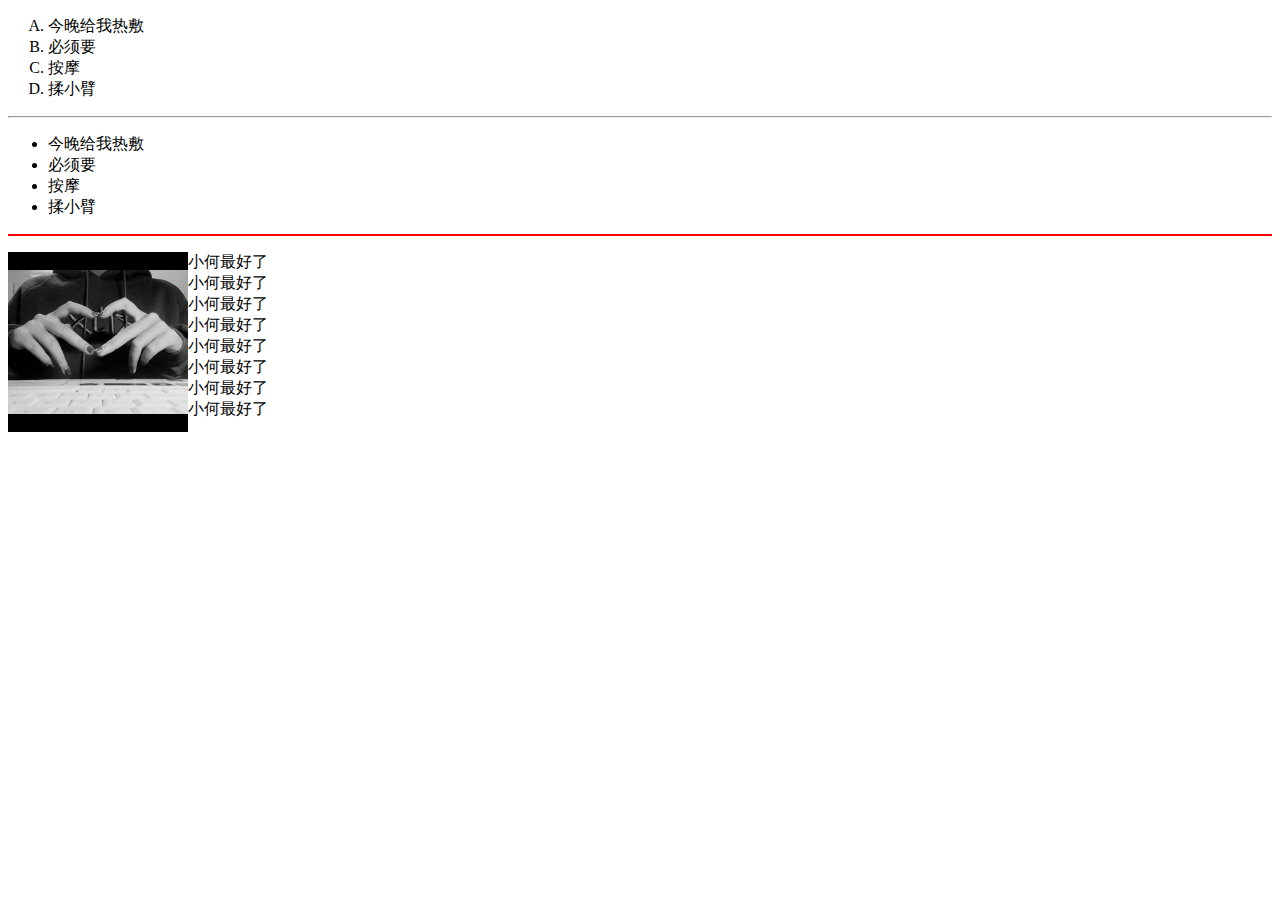
<file: 20190316列表/index.html>
<!DOCTYPE HTML>
<html>
<head>
<meta http-equiv="Content-Type" content="text/html; charset=utf-8">
<title>列表</title>
</head>

<body>
<ol type="A">
<li>今晚给我热敷</li>
<li>必须要</li>
<li>按摩</li>
<li>揉小臂</li>
</ol>
<hr>
<ul><li>今晚给我热敷</li>
<li>必须要</li>
<li>按摩</li>
<li>揉小臂</li></ul>
<hr color="#FF0000">
<dl>
<dt><img src="img/psb.jpg" width="180" height="180" align="left"></dt>
<dd>小何最好了</dd>
<dd>小何最好了</dd>
<dd>小何最好了</dd>
<dd>小何最好了</dd>
<dd>小何最好了</dd>
<dd>小何最好了</dd>
<dd>小何最好了</dd>
<dd>小何最好了</dd>

</dl>
<p>&nbsp; </p>
</body>
</html>
</file>
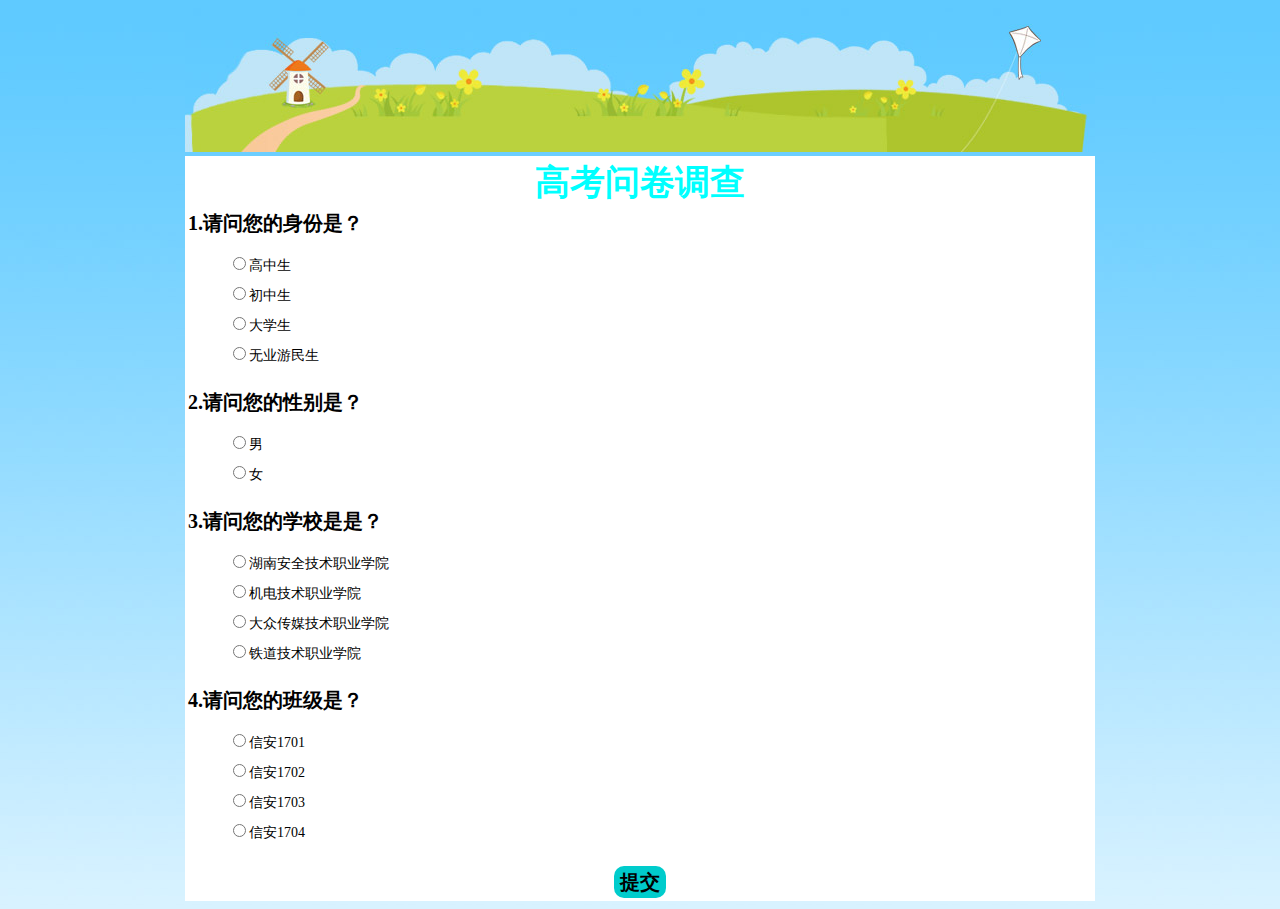
<file: 20190419wbcss/index.html>
<!DOCTYPE HTML>
<html>
<head>
	<meta http-equiv="Content-Type" content="text/html; charset=utf-8">
	<title>高考问卷调查</title>
</head>
<link rel="stylesheet" type="text/css" href="css/text.css">
<!-- <style type="text/css">
	@import "css/text.css"
</style> -->

<body>
	<center><img src="images/TopBg.jpg"></center>
	<table align="center">
		<tr><td id="title">高考问卷调查</td></tr>
		<tr><td><font class="emm">1.请问您的身份是？</font>
			<ul>
				<li><input type="radio" name="role">高中生</li>
				<li><input type="radio" name="role">初中生</li>
				<li><input type="radio" name="role">大学生</li>
				<li><input type="radio" name="role">无业游民生</li>
			</ul>
		</td></tr>
		<tr><td><font class="emm">2.请问您的性别是？</font>
			<ul>
				<li><input type="radio" name="Gender">男</li>
				<li><input type="radio" name="Gender">女</li>
			</ul>
		</td></tr>
		<tr><td><font class="emm">3.请问您的学校是是？</font>
			<ul>
				<li><input type="radio" name="school">湖南安全技术职业学院</li>
				<li><input type="radio" name="school">机电技术职业学院</li>
				<li><input type="radio" name="school">大众传媒技术职业学院</li>
				<li><input type="radio" name="school">铁道技术职业学院</li>
			</ul>
		</td></tr>
		<tr><td><font class="emm">4.请问您的班级是？</font>
			<ul>
				<li><input type="radio" name="banji">信安1701</li>
				<li><input type="radio" name="banji">信安1702</li>
				<li><input type="radio" name="banji">信安1703</li>
				<li><input type="radio" name="banji">信安1704</li>
			</ul>
		</td></tr>
		<tr><td><center><input type="submit" class="tj" value="提交"></center></td></tr>
	</table>
</body>
</html>
</file>
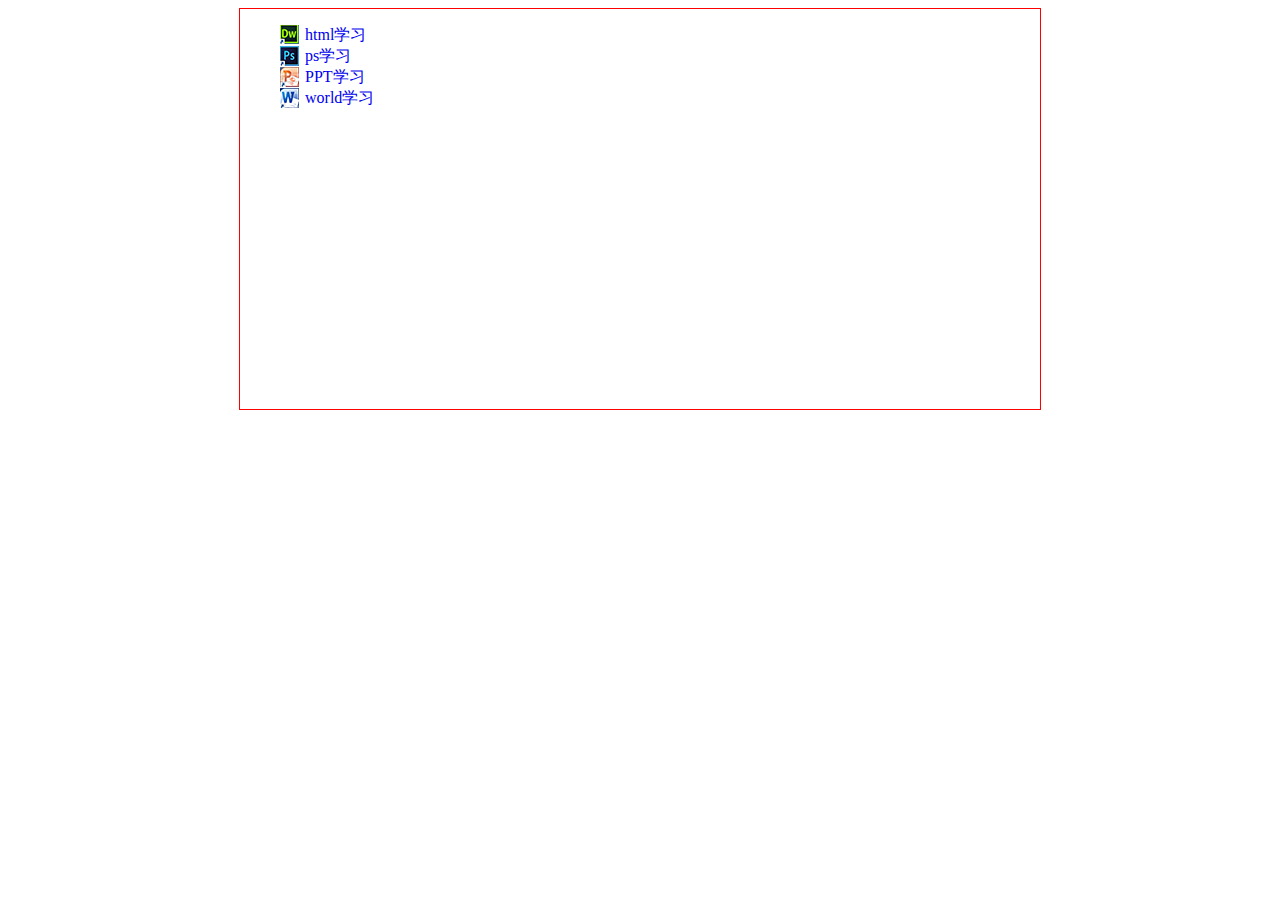
<file: 20190426背景图片/index.html>
<!DOCTYPE HTML>
<html>
<head>
	<meta http-equiv="Content-Type" content="text/html; charset=utf-8">
	<title>libaba</title>
</head>
<link rel="stylesheet" type="text/css" href="css/text.css">
<!-- <style type="text/css">
	@import "css/text.css"
</style> -->
<body>
</body>
<div class="box">
    <ul>
    <li class="c1"><a href="#">html学习</a></li>
    <li class="c2"><a href="#">ps学习</a></li>
    <li class="c3"><a href="#">PPT学习</a></li>
    <li class="c4"><a href="#">world学习</a></li>
    </ul>

</div>
</html>
</file>
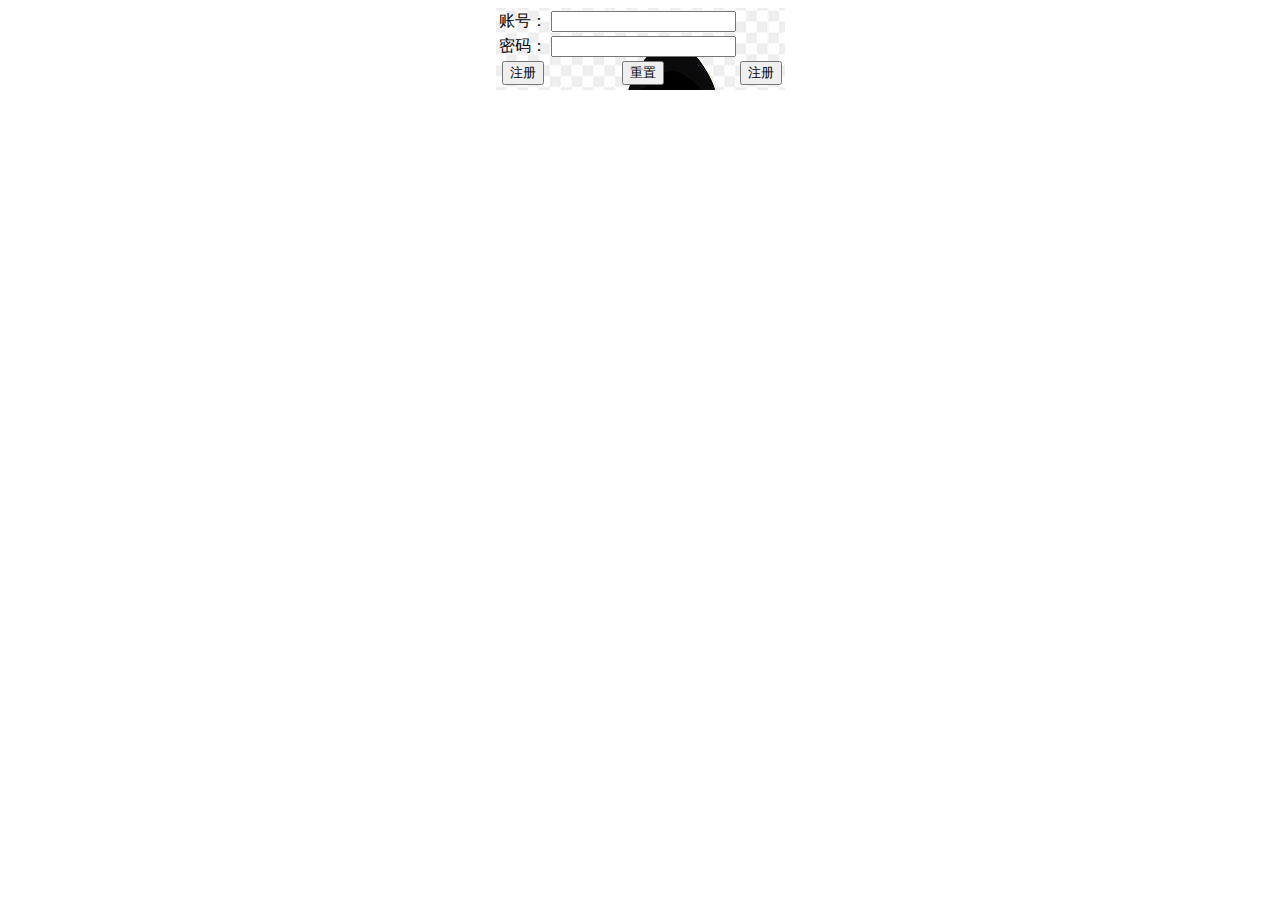
<file: 20190317表单/html-0321表单.htm>
<!-- 完成一个登陆跳转 -->
<!DOCTYPE html>
<html><head>
	<meta http-equiv="Content-Type" content="text/html; charset=UTF-8">
	<title>李爸爸</title>
</head>

<body>
	<form action="注册.html" method="post" target="_blank">
		<table background="html-0321%E8%A1%A8%E5%8D%95_files/timg.jpg" align="center">
			<tbody><tr><td>账号：</td><td><input type="text" name=""></td></tr>
				<tr><td>密码：</td><td><input type="password" name=""></td></tr>
				<tr align="center"><td colspan=""><input type="submit" value="注册"></td><td colspan=""><input type="submit" value="重置"></td><td><input type="submit" value="注册"></td></tr><tr></tr>
			</tbody></table>
		</form>

	</body></html>

	<!-- sublime常用快捷键  http://www.cnblogs.com/tinyphp/p/3799851.html -->
<!-- sublime中自建的有格式化按钮：
	Edit  ->  Line  ->  Reindent -->  

 <!-- 
https://www.cnblogs.com/rudong/p/7889114.html -->
</file>
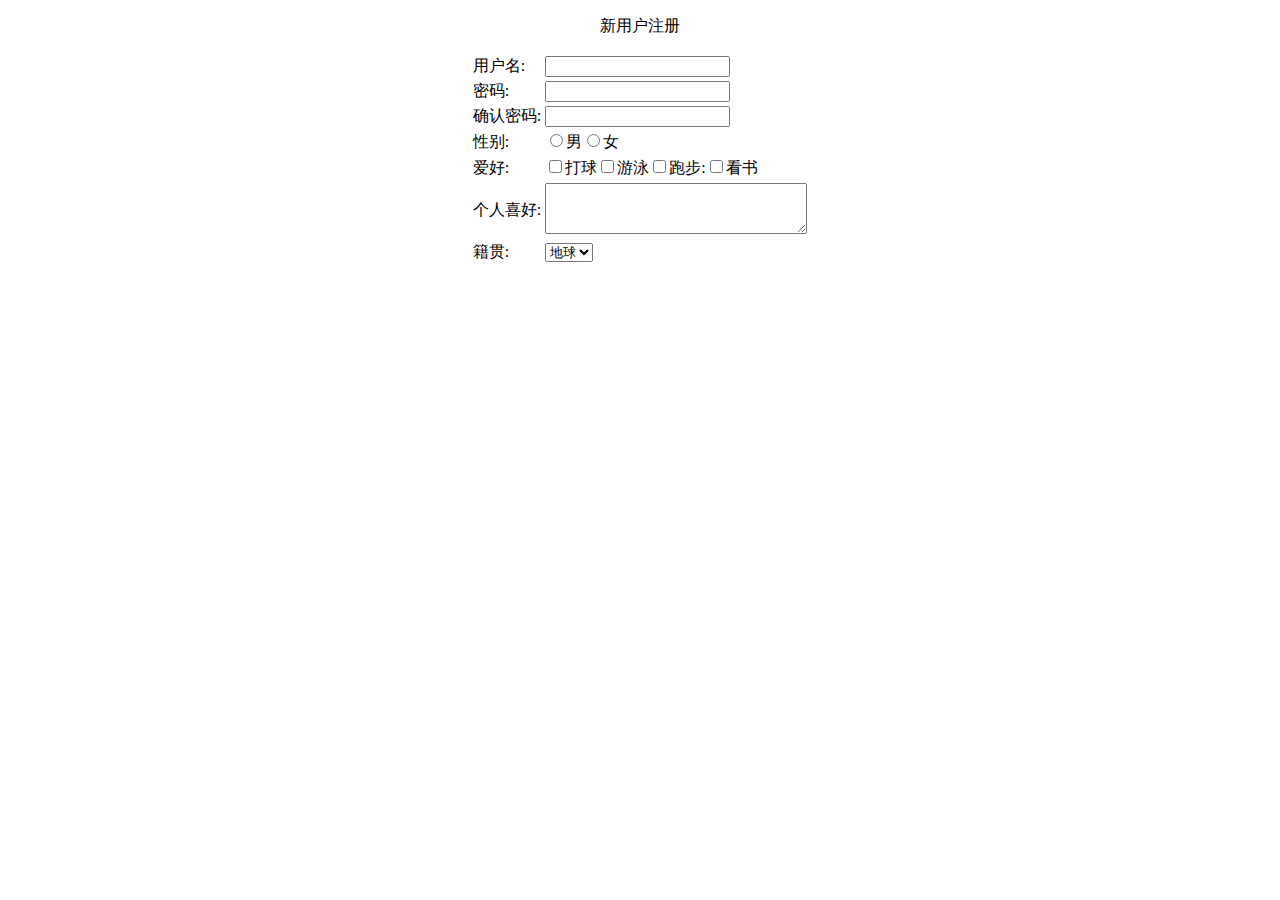
<file: 20190317表单/注册.html>
<!-- 注册 -->
<!DOCTYPE html>
<html><head>
	<meta http-equiv="Content-Type" content="text/html; charset=UTF-8">
	<title>李爸爸</title>
</head>

<body>
	<form name="register">
		<p align="center">新用户注册</p>
		<table align="center">
			<tr><td>用户名:</td><td><input type="text" name="username"></td></tr>
			<tr><td>密码:</td><td><input type="password" name="userpwd"></td></tr>
			<tr><td>确认密码:</td><td><input type="password" name="reuserpwd"></td></tr>
			<tr><td>性别:</td><td><input type="radio" name="sex">男<input type="radio" name="sex">女</td></tr><!-- 单选框 -->
			<tr><td>爱好:</td><td><input type="checkbox" name="">打球<input type="checkbox" name="">游泳<input type="checkbox" name="">跑步:<input type="checkbox" name="">看书</td></tr><!-- 复选框 -->
			<tr><td>个人喜好:</td><td><textarea cols="30" rows="3"></textarea></td></tr>
			<tr><td>籍贯:</td><td><select><option>地球</option><option>火星</option></select></td></tr><!-- 修改文本框宽度高度 -->
		</table>
	</form>
</body></html>
</file>
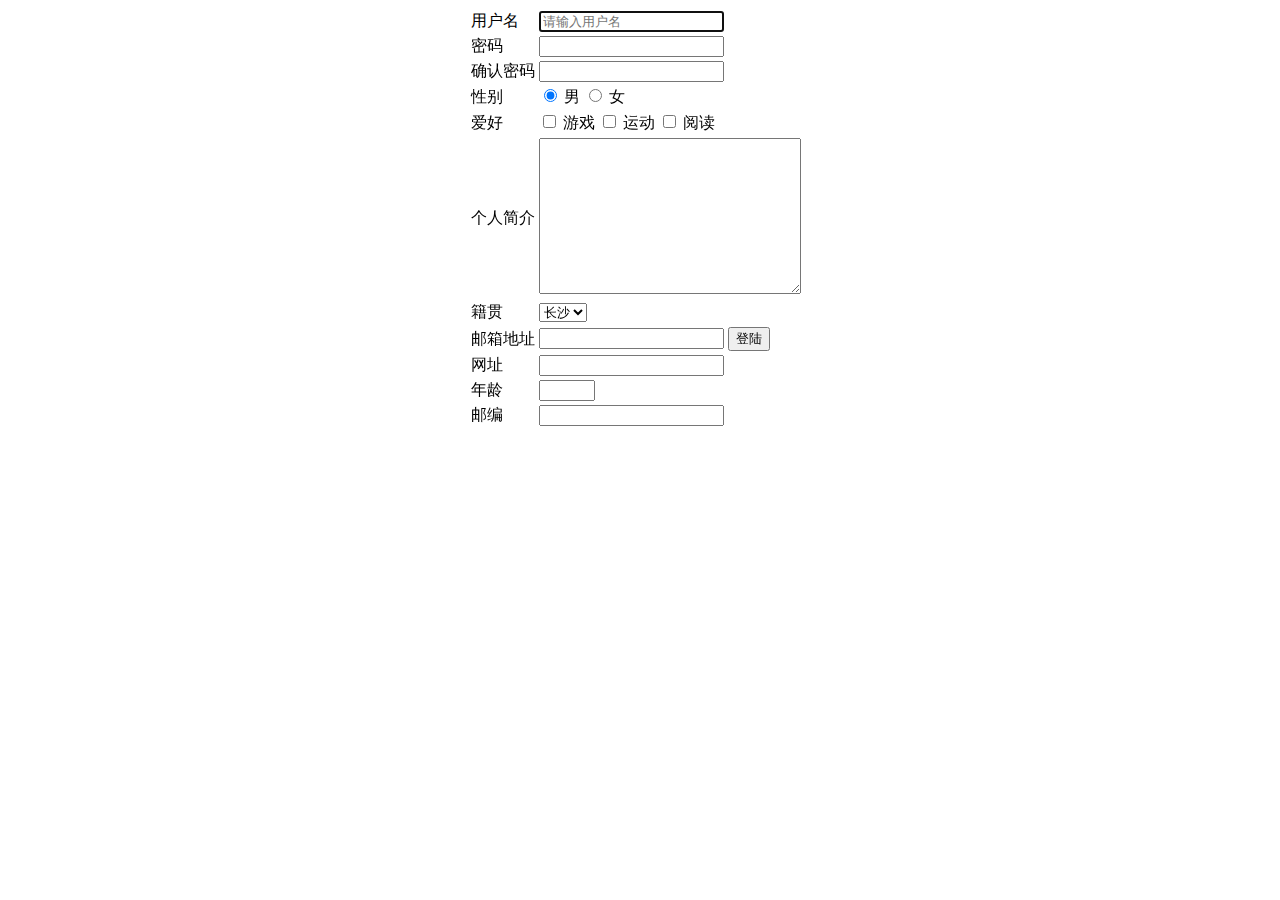
<file: 20190318复选项/register.html>
<!DOCTYPE HTML>
<html>
<head>
<meta http-equiv="Content-Type" content="text/html; charset=utf-8">
<title>注册</title>
</head>

<body>
<form name="use">
  <table align="center">
    <tr>
      <td>用户名</td><td>
  <input  type="text"  placeholder="请输入用户名 " autofocus> </td>
    </tr>
    <tr>
      <td>密码</td><td>
        <input  type="password" >
        </td>
    </tr>
    <tr>
      <td>确认密码</td><td>
        <input  type="password" ></td>
    </tr>
    <tr>
      <td>性别</td><td>
        <input  type="radio" name="sex" checked>
        男
        <input  type="radio" name="sex">
        女</td>
    </tr>
    <tr>
      <td>爱好</td><td>
        <input  type="checkbox">
        游戏
        <input  type="checkbox">
        运动
        <input  type="checkbox">
        阅读
        </td>
    </tr>
    <tr>
      <td>个人简介</td><td> 
     <textarea cols="30" rows="10"> </textarea>   
     </td>
    </tr>
    <tr>
      <td>籍贯</td><td>
        <select>
          <option>长沙</option>
          <option>北京</option>
          <option>上海</option>
          <option>苏州</option>
        </select></td>
    </tr>
    <tr><td>邮箱地址</td><td>
<input type="email" required>
<input type="submit"  value="登陆" ></td>
<td>&nbsp;</td></tr>
<tr><td>网址</td><td><input type="url" list="url-list"></td></tr>
<datalist id="url-list">
<option value="http://www.baidu.com" label="百度">
<option value="http://www.sohu.com" label="搜狐">
<tr><td>年龄</td><td><input type="number" min="15" max="30" step="1"></td></tr>
<tr><td>邮编</td><td><input type="text" id="PostalCode" size="20" pattern="[0-9][6]"title="请输入六位数邮编" required ></td></tr>
  </table>
</form>
</body>
</html>
</file>
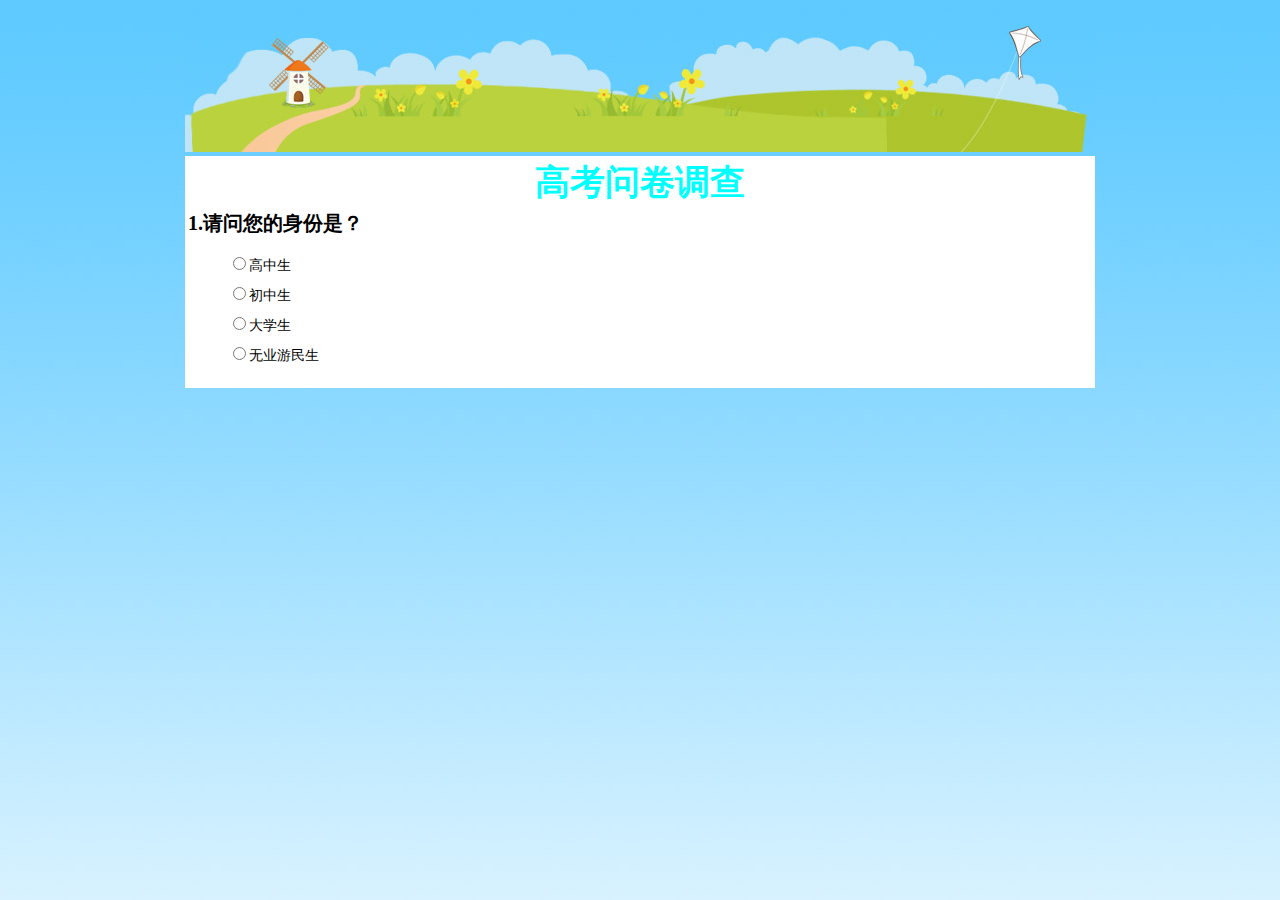
<file: 20190418css/20190318css.html>
<!DOCTYPE HTML>
<html>
<head>
	<meta http-equiv="Content-Type" content="text/html; charset=utf-8">
	<title>高考问卷</title>
</head>
<style type="text/css">
body{
	background: url(images/Bg.jpg);
	font-size:14px;
	marks: 0px;
}
#title{
	color: #00FFFF;
	font-size: 35px;
	text-align: center;
	font-weight: bold;
}
table{
	background-color: white;
	width: 910px;
}
li{
	list-style: none;
	line-height: 30px;
}
.emm{
	font-weight: bold;
	font-size: 20px;
}
</style>

<body>
	<center><img src="images/TopBg.jpg"></center>
	<table align="center">
		<tr><td id="title">高考问卷调查</td></tr>
		<tr><td><font class="emm">1.请问您的身份是？</font>
			<ul>
				<li><input type="radio" name="role">高中生</li>
				<li><input type="radio" name="role">初中生</li>
				<li><input type="radio" name="role">大学生</li>
				<li><input type="radio" name="role">无业游民生</li>
			</ul>
		</td></tr>
	</table>
</body>
</html>
</file>
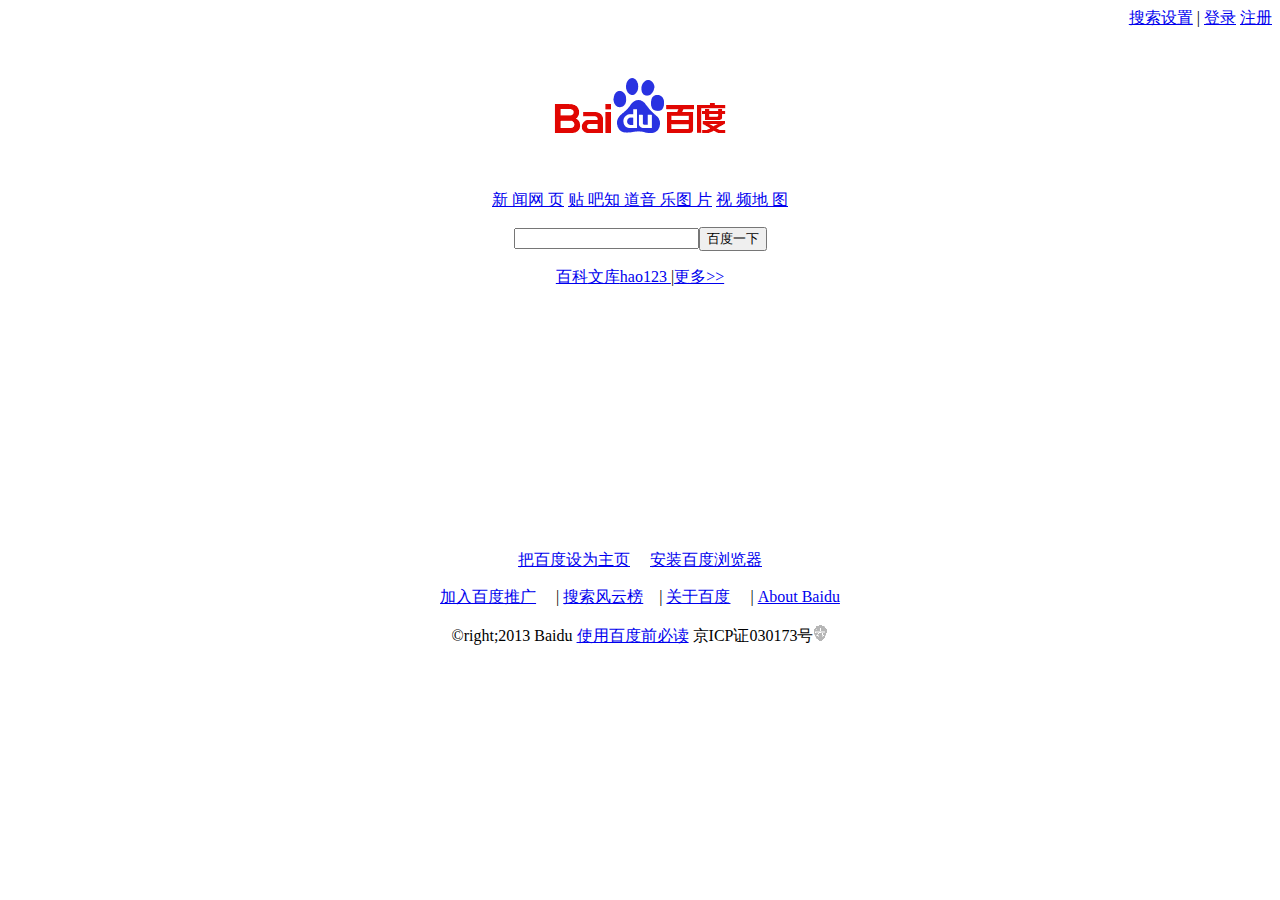
<file: 20190425div/baidu.html>
﻿<!DOCTYPE html PUBLIC "-//W3C//DTD XHTML 1.0 Transitional//EN" "http://www.w3.org/TR/xhtml1/DTD/xhtml1-transitional.dtd">
<html xmlns="http://www.w3.org/1999/xhtml">
<head>
<meta http-equiv="Content-Type" content="text/html; charset=utf-8" />
<title>无标题文档</title>
<link rel="stylesheet" type="text/css" href="css/Untitled-2.css">
             
</head>

<body>
 <div id="top"> 
         <a href="#">搜索设置</a>  | <a href="../No12 盒模型/login.html">登录</a>  <a href="reg.html">注册</a>
     </div>
     <div id="mid"> 
         <p><img src="images/logo.gif" /></p>
         <p id="nav">
             <a href="#">新 闻</a><a href="#" id="focus">网 页</a>   
             <a href="#">贴 吧</a><a href="#">知 道</a><a href="#">音 乐</a><a href="#">图 片</a>   
             <a href="#">视 频</a><a href="#">地 图</a>
         </p>
         <p>
             <form action="#" method="get">
                 <input type="text" id="txtInput" /><input type="submit" class="btn" value="百度一下" />
             </form>
         </p>
         <p id="nav2">
              <a href="#">百科</a><a href="#">文库</a><a href="#">hao123 </a>|<a href="#">更多>></a>
         </p>
     </div>
     <div id="footer"> 
         <p>
              <a href="#">把百度设为主页</a>　 <a href="#">安装百度浏览器</a>　
         </p>
         <p>
             <a href="#">加入百度推广</a>　 | <a href="#">搜索风云榜</a>　|
             <a href="#">关于百度</a>　 | <a href="#">About Baidu</a>
         </p>
        <p id="copyright">&copyright;2013 Baidu <a href="#">使用百度前必读</a> 京ICP证030173号<img src="images/gs.gif" /> </p>
     </div>
</body>
</html>
</file>
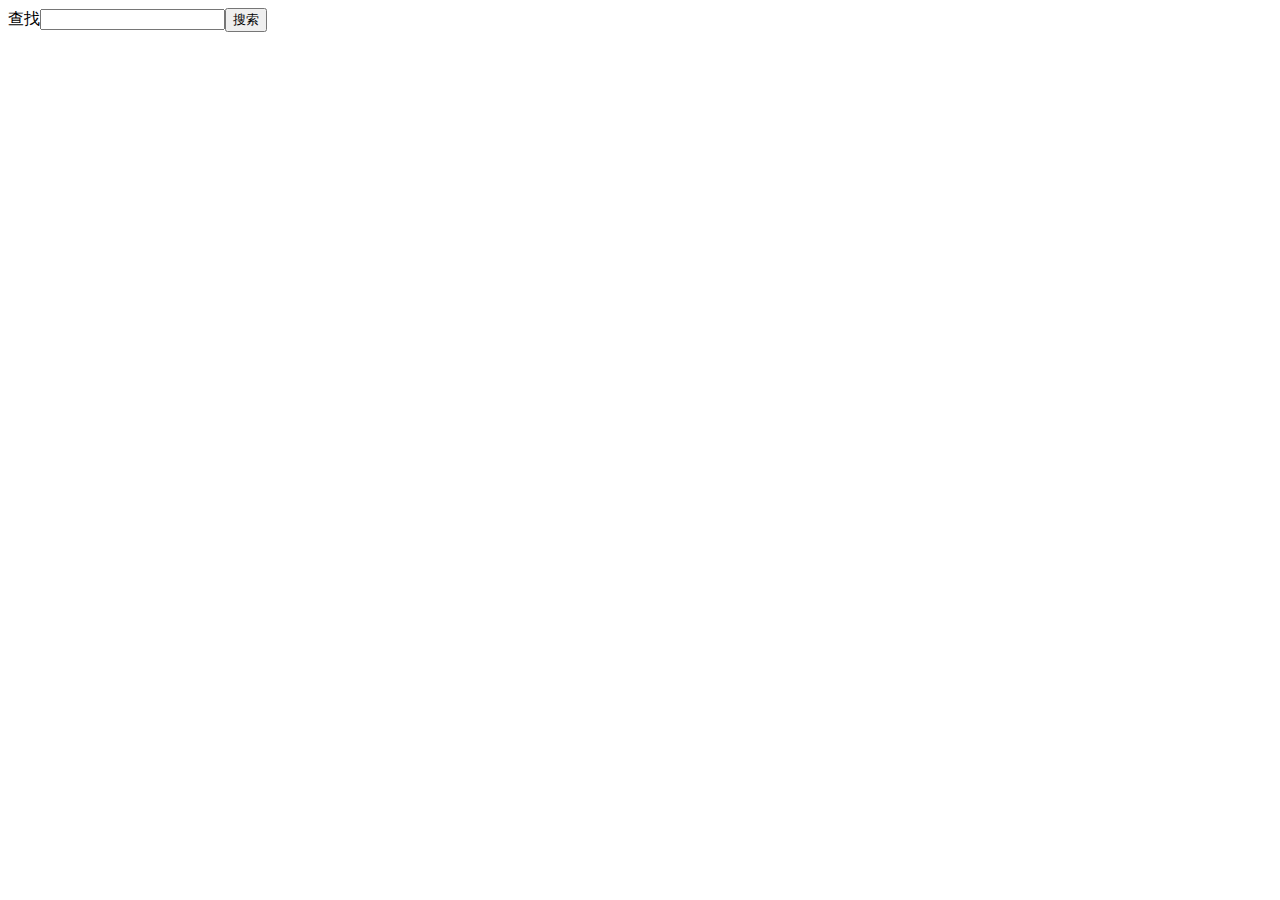
<file: 20190425div/Untitled-1.html>
<!DOCTYPE HTML>
<html>
<head>
<meta http-equiv="Content-Type" content="text/html; charset=utf-8">
<title>无标题文档</title>
<link rel="stylesheet" type="text/css">
</head>

<body>
<div>
<form>
查找<input type="text"><input type="submit" value="搜索">

</form>
</div>
</body>
</html>
</file>
<file: 20190419wbcss/css/text.css>
body{
	background: url(../images/Bg.jpg);
	font-size:14px;
	marks: 0px;
}
#title{
	color: #00FFFF;
	font-size: 35px;
	text-align: center;
	font-weight: bold;
}
table{
	background-color: white;
	width: 910px;
}
li{
	list-style: none;
	line-height: 30px;
}
.emm{
	font-weight: bold;
	font-size: 20px;
}
.tj{
	background-color: #0cc;
	color:black;
	line-height: 30px;
	border: none;
	font-size: 20px;
	border-radius: 10px;
	font-weight: bold;

}
</file>
<file: 20190426背景图片/css/text.css>
.box{
	width:800px; height:400px; margin:0 auto; border:1px red solid;  }
.box ul li{
	list-style:none; padding-left:25px;}
li{
	background:url(../image/cssSprite.png) no-repeat ; }

.box .c1{
	background-position:-20px -20px;}
.box .c2{
	background-position:-20px -60px;}
.box .c3{
	background-position:-20px -100px;}	
.box .c4{
	background-position:-20px -140px;}					
a{
	text-decoration:none;}
a:hover{
	color:gray; text-decoration:underline;}
</file>
<file: 20190425div/css/Untitled-2.css>
@charset "utf-8";
/* CSS Document */

#top{
	 text-align:right;
	}
#mid{
	text-align:center;
	
   }
#footer{
       padding-top:230px;
	   text-align:center;
	  }
</file>
